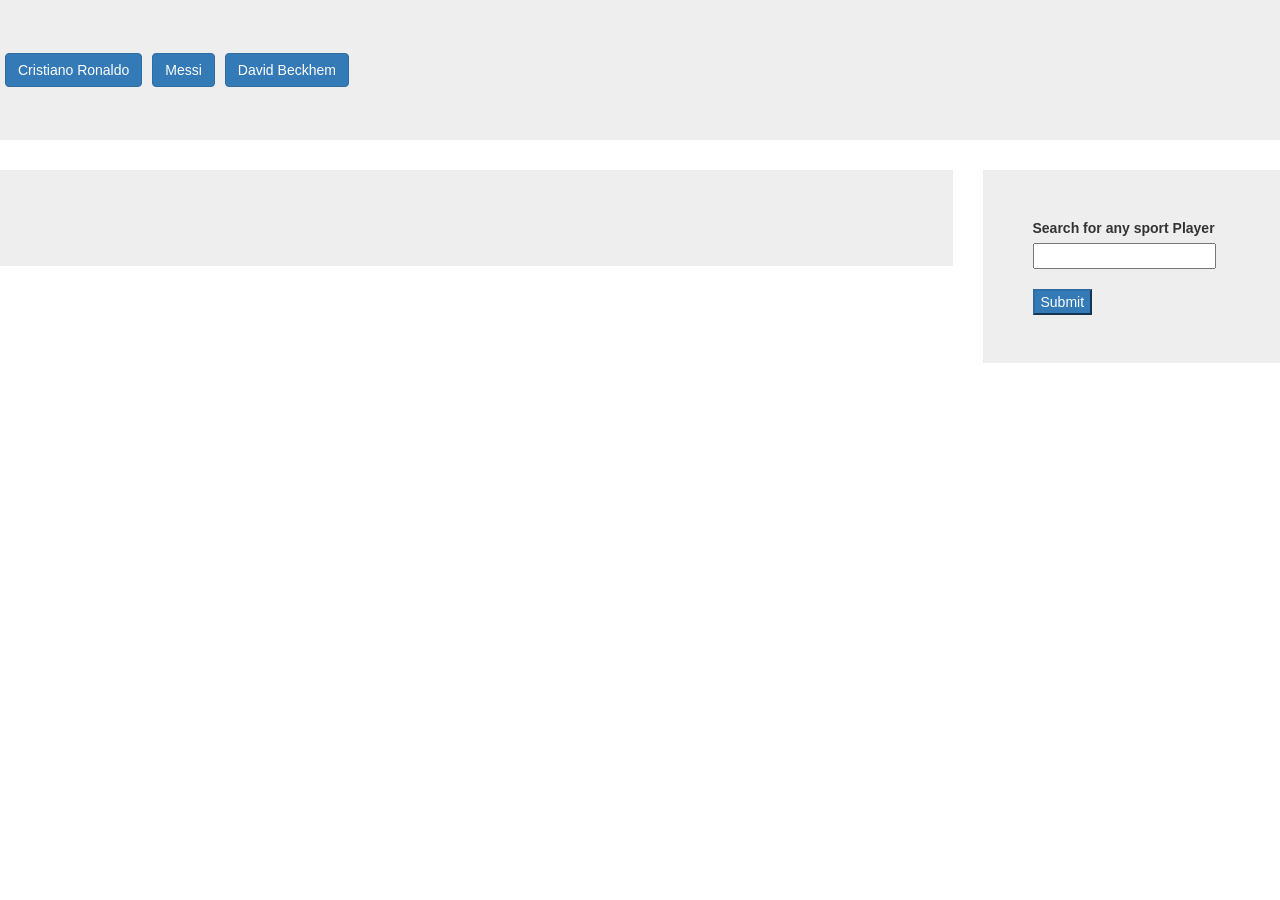
<file: index.html>
<!DOCTYPE html>
<html lang="en">

<head>
    <meta charset="UTF-8">
    <meta name="viewport" content="width=device-width, initial-scale=1.0">
    <meta http-equiv="X-UA-Compatible" content="ie=edge">
    <link rel="stylesheet" type="text/css" href="docs/assets/api.css">
    <!-- Latest compiled and minified CSS -->
    <link rel="stylesheet" href="https://maxcdn.bootstrapcdn.com/bootstrap/3.3.7/css/bootstrap.min.css">

    <!-- jQuery library -->
    <script src="https://ajax.googleapis.com/ajax/libs/jquery/3.3.1/jquery.min.js"></script>
    <title>Document</title>
</head>

<body>
    <div  id="button-div"  class="jumbotron">
        <div id="button-div">

        </div>
    </div>

    <div class="row">
        <div class="col-md-9" id="gif-container" class="container">

            <section class="jumbotron" id="gif-display">

            </section>

        </div>

        <div class="col-md-3" id="newPlayer-search" class="container">

            <aside  class="jumbotron">

                <form id="player-form">
                    <label for="player-input">Search for any sport Player</label>
                    <input type="text" id="player-input">
                    <br>
                    <br>
                    <input class="btn-primary" id="add-player" type="submit">
                </form>
            </aside>

        </div>

    </div>




    <script type="text/javascript" src="docs/assets/api.js"></script>
</body>

</html>
</file>
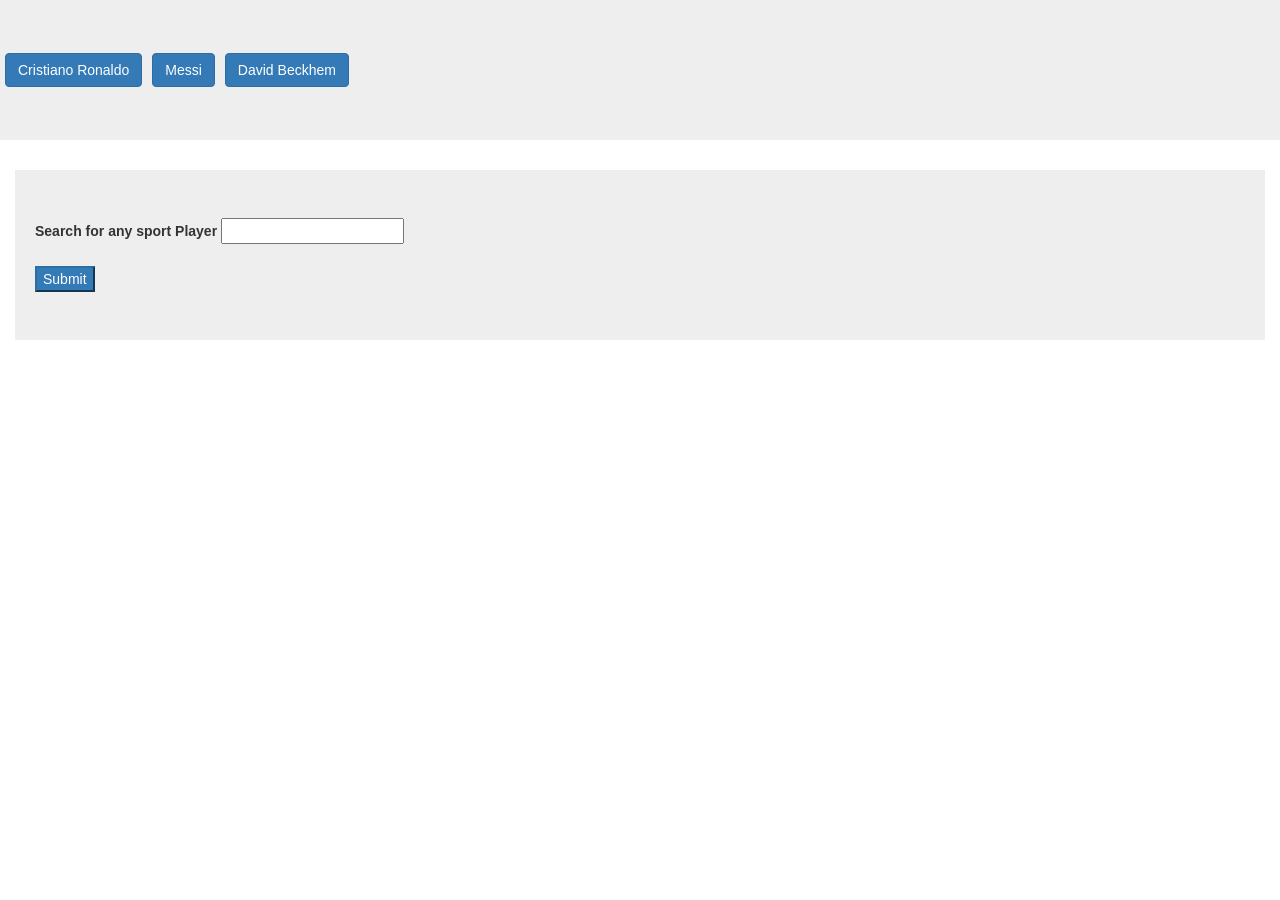
<file: docs/index.html>
<!DOCTYPE html>
<html lang="en">

<head>
    <meta charset="UTF-8">
    <meta name="viewport" content="width=device-width, initial-scale=1.0">
    <meta http-equiv="X-UA-Compatible" content="ie=edge">
    <link rel="stylesheet" type="text/css" href="assets/api.css">
    <!-- Latest compiled and minified CSS -->
    <link rel="stylesheet" href="https://maxcdn.bootstrapcdn.com/bootstrap/3.3.7/css/bootstrap.min.css">

    <!-- jQuery library -->
    <script src="https://ajax.googleapis.com/ajax/libs/jquery/3.3.1/jquery.min.js"></script>
    <title>Document</title>
</head>

<body>
       <div class="jumbotron">
        <div id="button-div">

        </div>
       
        </div>

    
        

        <div class="col-md-12" id="newPlayer-search" class="jumbotron">

            <section  class="jumbotron">

                <form id="player-form">
                    <label for="player-input">Search for any sport Player</label>
                    <input type="text" id="player-input">
                    <br>
                    <br>
                    <input class="btn-primary" id="add-player" type="submit">
                </form>
            </section>

        </div>

    

    <br>
    <hr>
   <div class="container">
    <div id="gif-display">

    </div>

    </div>




    <script type="text/javascript" src="assets/api.js">
    
    </script>
</body>

</html>
</file>
<file: docs/assets/api.css>
body{
    
background-color: black;
}

#jumbotron-div{
    height: 100px;
    padding: 1%;
    
}

span {
    margin:  10px;
}

aside{
    
    padding : 50px;
}

section{
    padding: 20px
}
</file>
